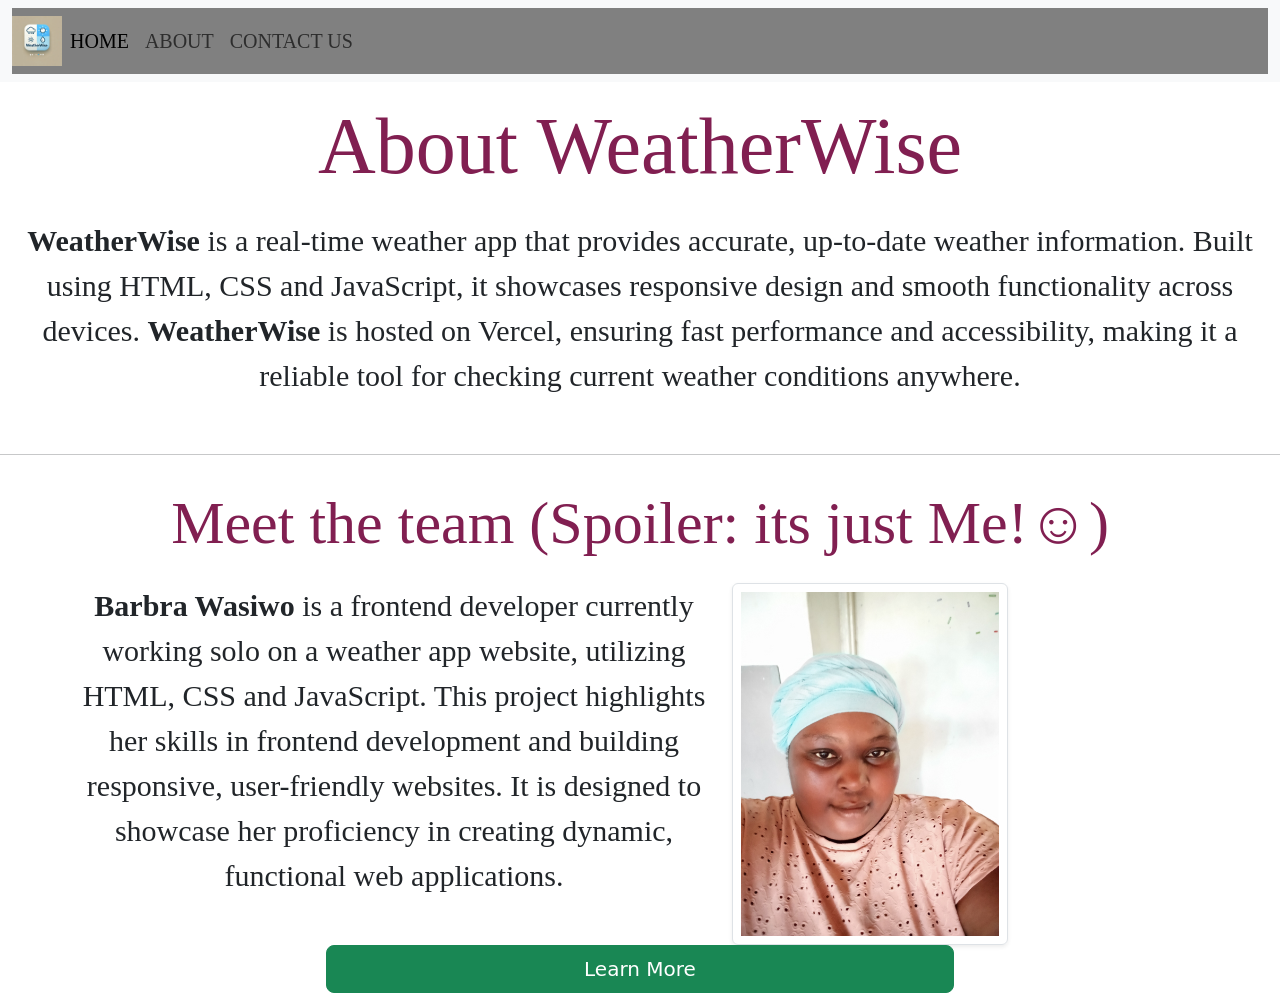
<file: about.html>
<!DOCTYPE html>
<html lang="en">

<head>
    <meta charset="UTF-8">
    <meta name="viewport" content="width=device-width, initial-scale=1.0">
    <title>WeatherWise - Real-time Weather App</title>
    <link rel="stylesheet" href="./landing_styles.css" />
    <link href="https://cdn.jsdelivr.net/npm/bootstrap@5.3.3/dist/css/bootstrap.min.css" rel="stylesheet"
        integrity="sha384-QWTKZyjpPEjISv5WaRU9OFeRpok6YctnYmDr5pNlyT2bRjXh0JMhjY6hW+ALEwIH" crossorigin="anonymous">
</head>

<body>
    <video class="background-video" autoplay loop muted>
        <source src="../src/suuny.mp4" type="video/mp4">
        Your browser does not support the video tag.
    </video>

    <nav class="navbar navbar-expand-lg bg-body-tertiary">
        <div class="container-fluid">
            <nav class="navbar">
                <a href="#" class="logo">
                    <img src="../src/WeatherWise_Logo.png" alt="WeatherWise Logo">
                </a>

                <button class="navbar-toggler" type="button" data-bs-toggle="collapse" data-bs-target="#navbarNav"
                    aria-controls="navbarNav" aria-expanded="false" aria-label="Toggle navigation">
                    <span class="navbar-toggler-icon"></span>
                </button>
                <div class="collapse navbar-collapse" id="navbarNav">
                    <ul class="navbar-nav">
                        <li class="nav-item">
                            <a class="nav-link active" aria-current="page" href="index.html">HOME</a>
                        </li>
                        <li class="nav-item">
                            <a class="nav-link" href="about.html">ABOUT</a>
                        </li>
                        <li class="nav-item">
                            <a class="nav-link" href="contact.html">CONTACT US</a>
                        </li>
                    </ul>
                </div>
        </div>
    </nav>

    <h1 class="text-center p-3">About WeatherWise</h1>

    <figure class="text-center">
        <blockquote class="blockquote">
            <p>
               <strong>WeatherWise</strong>  is a real-time weather app that provides accurate, up-to-date weather information.
                Built using HTML, CSS and JavaScript, it showcases responsive design and smooth functionality
                across devices. <strong>WeatherWise</strong> is hosted on Vercel, ensuring fast performance and
                accessibility, making it a reliable tool for checking current weather conditions anywhere.
            </p>
        </blockquote>         
    </figure>
<br />
<hr >

    <h2 class="text-center p-3">Meet the team (Spoiler: its just Me!☺)</h2>
    <div class="row">
        <div class="col-md-6" id="about-me">
        <strong>Barbra Wasiwo</strong> is a frontend developer currently working solo on a weather app website, 
        utilizing HTML, CSS and JavaScript. This project highlights her skills in frontend development 
        and building responsive, user-friendly websites. It is designed to showcase her proficiency in
         creating dynamic, functional web applications.
        </div>
        <div class="col-md-6" id="about-image">
            <img src="../src/me.jpg" class="img-fluid rounded shadow-sm p-2 border" />
        </div>

<div class="text-center d-grid gap-2 col-6 mx-auto">
    <a href="https://github.com/barbzt30/Webstack-portfolio.git" class="btn btn-success btn-lg" type="submit" target="_blank">
        Learn More</a>
</div>


  
    </body>
    
    </html>
</file>
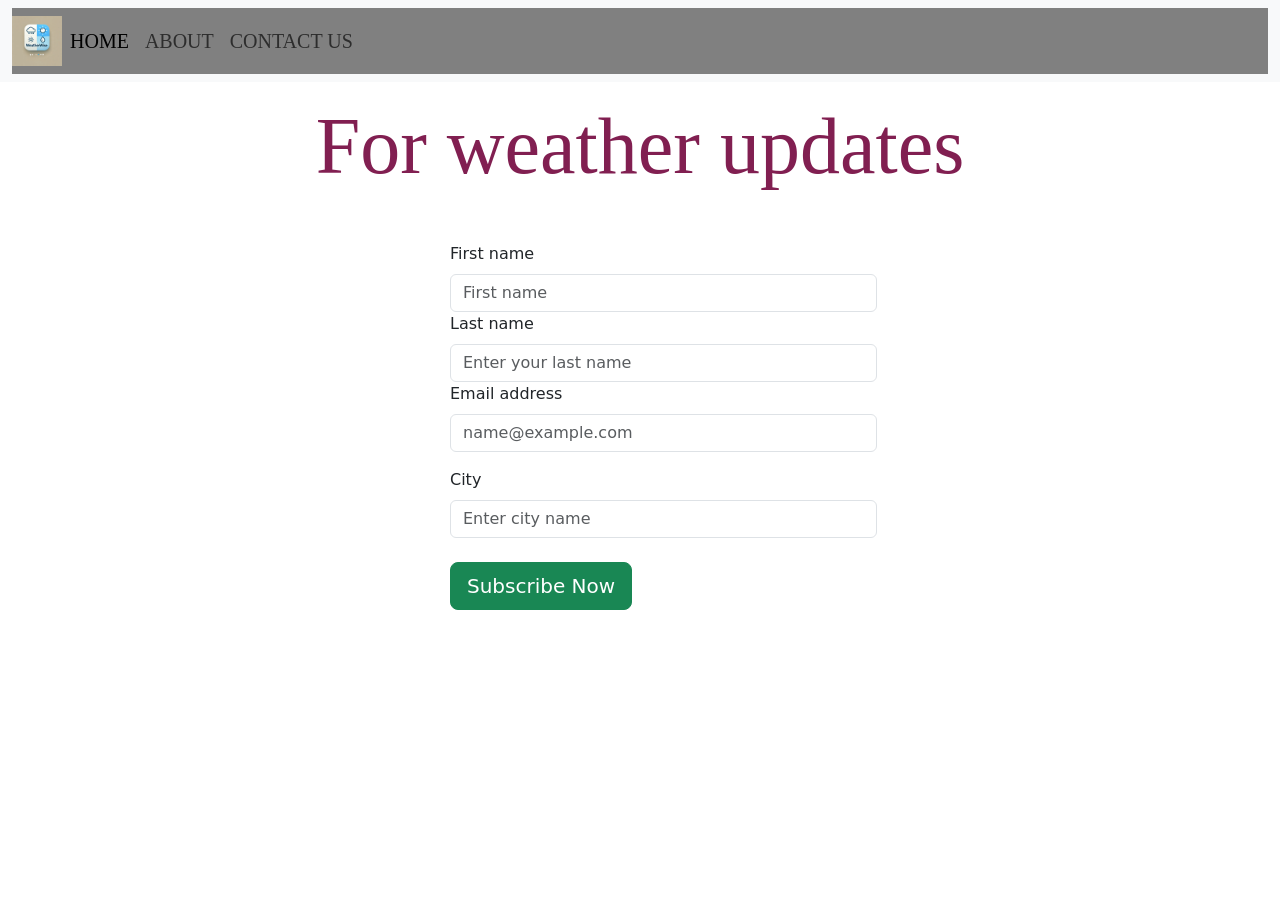
<file: contact.html>
<!DOCTYPE html>
<html lang="en">

<head>
    <meta charset="UTF-8">
    <meta name="viewport" content="width=device-width, initial-scale=1.0">
    <title>WeatherWise - Contact</title>
    <link rel="stylesheet" href="./landing_styles.css" />
    <link href="https://cdn.jsdelivr.net/npm/bootstrap@5.3.3/dist/css/bootstrap.min.css" rel="stylesheet"
        integrity="sha384-QWTKZyjpPEjISv5WaRU9OFeRpok6YctnYmDr5pNlyT2bRjXh0JMhjY6hW+ALEwIH" crossorigin="anonymous">
</head>

<body>
    <video class="background-video" autoplay loop muted>
        <source src="../src/suuny.mp4" type="video/mp4">
        Your browser does not support the video tag.
    </video>
    
    
    
    <nav class="navbar navbar-expand-lg bg-body-tertiary">
        <div class="container-fluid">
            <nav class="navbar">
                <a href="#" class="logo">
                    <img src="../src/WeatherWise_Logo.png" alt="WeatherWise Logo">
                </a>
               
                <button class="navbar-toggler" type="button" data-bs-toggle="collapse" data-bs-target="#navbarNav"
                    aria-controls="navbarNav" aria-expanded="false" aria-label="Toggle navigation">
                    <span class="navbar-toggler-icon"></span>
                </button>
                <div class="collapse navbar-collapse" id="navbarNav">
                    <ul class="navbar-nav">
                        <li class="nav-item">
                            <a class="nav-link active" aria-current="page" href="index.html">HOME</a>
                        </li>
                        <li class="nav-item">
                            <a class="nav-link" href="about.html">ABOUT</a>
                        </li>
                        <li class="nav-item">
                            <a class="nav-link" href="contact.html">CONTACT US</a>
                        </li>
                    </ul>
                </div>
        </div>
    </nav>

    <h1 class="text-center p-3">For weather updates</h1>
    <br />
<form>
    <div class="col-md-4 position-relative">
        <label for="validationTooltip01" class="form-label">First name</label>
        <input type="text" class="form-control" id="validationTooltip01" placeholder="First name" required>
        <div class="valid-tooltip">
            Looks good!
        </div>
    </div>
  

    <div class="col-md-4 position-relative">
        <label for="validationTooltip02" class="form-label">Last name</label>
        <input type="text" class="form-control" id="validationTooltip02" placeholder="Enter your last name" required>
        <div class="valid-tooltip">
            Looks good!
        </div>

    <div class="mb-3">
        <label for="exampleFormControlInput1" class="form-label">Email address</label>
        <input type="email" class="form-control" id="exampleFormControlInput1" placeholder="name@example.com">
    </div>

    <div class="col-md-12 position-relative">
        <label for="validationTooltip03" class="form-label">City</label>
        <input type="text" class="form-control" id="validationTooltip03" placeholder="Enter city name">
        <div class="invalid-tooltip">
            Please provide a valid city.
        </div>
    </div>
   <br />

    <div class="col-12">
        <button class="btn btn-success btn-lg" type="submit">Subscribe Now</button>
    </div>
    </form>

</body>

</html>
</file>
<file: landing_styles.css>
body {
    text-align: center;
    margin: 0;
    overflow: auto;
    font-family: 'Times New Roman', Times, serif;
}

.background-video {
    position: absolute;
    top: 0;
    left: 0;
    width: 100%;
    height: 100%;
    object-fit: cover;
    z-index: -1;
}

h1 {
    font-family: 'Times New Roman', Times, serif;
    font-size: 80px !important;
    color: #811F51 !important;
    padding-top: 30px;
    text-align: center;
    
}

h2 {
    font-family: 'Times New Roman', Times, serif;
        font-size: 60px !important;
        color: #811F51 !important;
        padding-top: 30px;
        text-align: center;
}

#about-me {
    text-align: center;
    font-size: 30px;
    font-family: 'Times New Roman', Times, serif;
    margin-left: 80px;
}

#about-image {
    width: 100%;
    max-width: 300px;
}

p {
    font-family: 'Times New Roman', Times, serif;
    font-size: 30px;
    padding-bottom: 0px;
    padding-top: 0px;
    margin: 0;
}
  
.navbar{
    background: grey;
    width: 100%;
    margin: 0;
    padding-bottom: 0px;
}

.navbar-nav{
    font-family: 'Times New Roman', Times, serif;
    font-size: 20px;
}
 .logo img {
     height: 50px;
   }




form {
    display: block;
    width: 100%;
    margin-left: 450px;
    margin-right: 800px;
    height: 20vh;
   
}



#images {
    transition: transform 0.3s ease;
    width: 100%;
    max-width: 300px;
    height: auto;
    display: block;
     margin: auto;
}

#images:hover {
    transform: scale(1.1);
    box-shadow: 0 4px 8px rgba(0, 0, 0, 0.2);
}

footer {
    text-align: center;
    font-size: 20px;
    font-family: 'Times New Roman', Times, serif;
    padding: 20px;
    background: rgba(0, 0, 0, 0.6);
    color: white;
}

@media (max-width: 768px) {

    h1 {
        font-size: 40px !important;
        padding-top: 20px;
    }

    h2 {
        font-size: 30px !important;
        padding-top: 15px;
    }

    .navbar {
        padding: 0.5rem 1rem;
    }

    .navbar-nav {
        font-size: 16px;
    }

    .logo img {
        height: 40px;
    }

    .background-video {
        height: auto;
    }

    footer {
        padding: 15px;
        font-size: 16px;
    }

    .btn {
        font-size: 16px;
        padding: 10px;
    }

    #images {
        max-width: 200px;
    }

    form {
        width: auto;
        margin-left: auto;
        margin-right: auto;
        padding: 10px;
    }

    body {
        margin: 0;
        padding: 0;
    }

    p {
        font-size: 18px;
    }
}

@media (max-width: 480px) {

    h1 {
        font-size: 30px !important;
    }

    h2 {
        font-size: 24px !important;
    }

    .navbar {
        padding: 0.3rem 0.5rem;
    }

    .navbar-nav {
        font-size: 14px;
    }

    .logo img {
        height: 30px;
    }

    .btn {
        font-size: 14px;
        padding: 8px;
    }

    footer {
        font-size: 14px;
        padding: 10px;
    }

    #images {
        max-width: 150px;
    }
}
</file>
